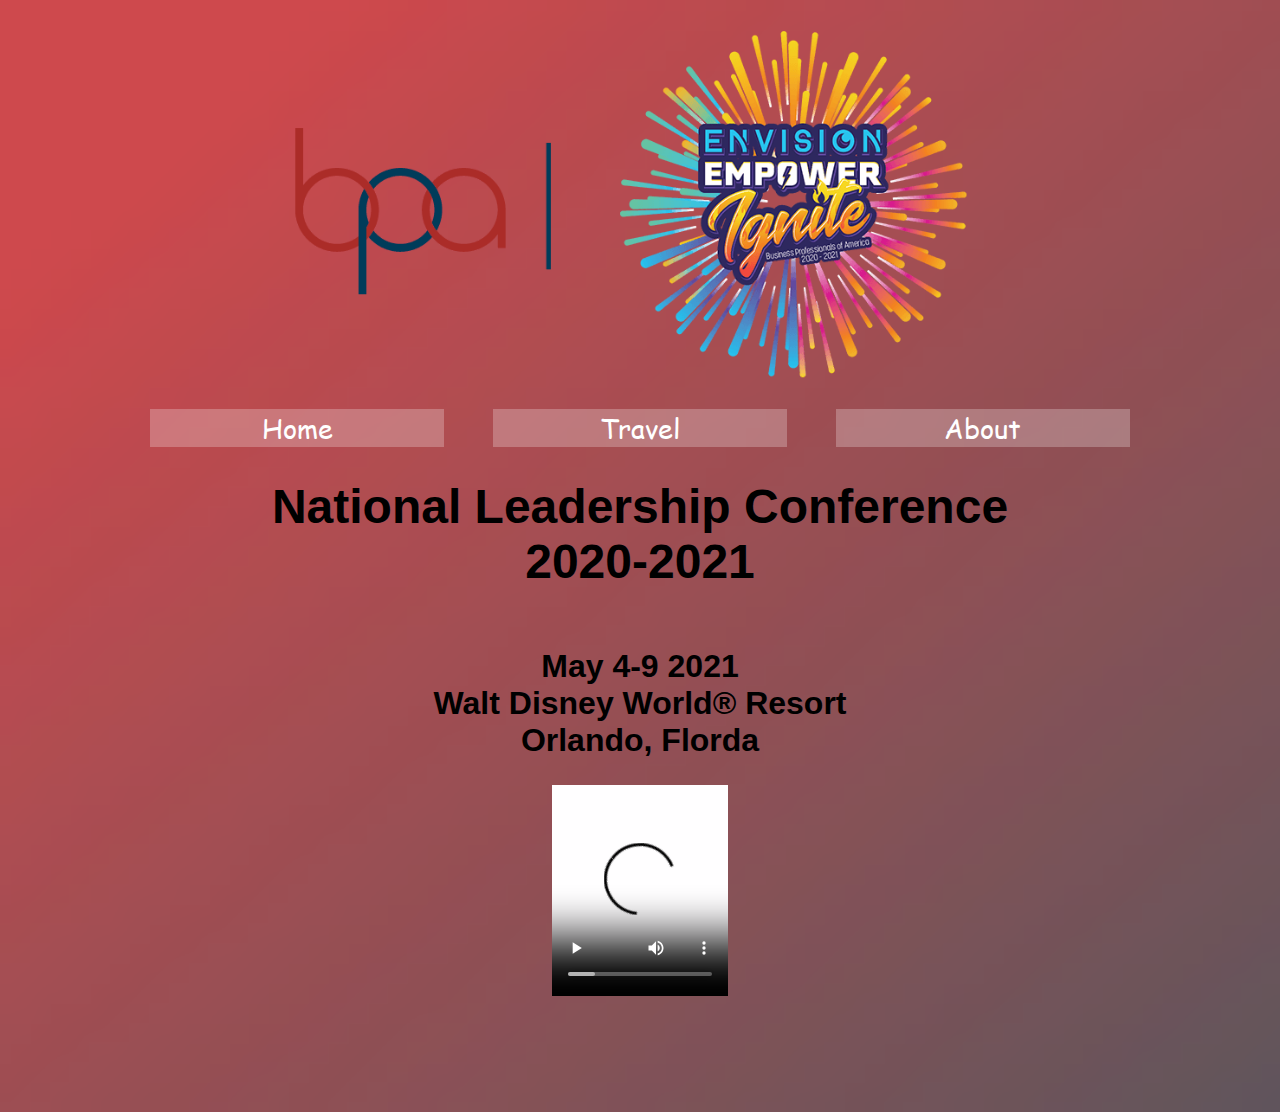
<file: index.html>
<!DOCTYPE html>
<html lang="en">

<head>
    <meta charset="UTF-8">
    <meta name="viewport" content="width=device-width, initial-scale=1.0">
    <title>NLC | Home</title>
    <link rel="stylesheet" href="style.css">
</head>

<body>
    <div>
        <div class="header">
            <div>
                <img class="header_logo" src="media\png\nlc2021logo.png" alt="BPA logo"></img>
            </div>

            <div class="link-wrapper">
                <a href="index.html">
                    <div class="nav-link">
                        Home
                    </div>
                </a>
                <a href="travel.html">
                    <div class="nav-link">
                        Travel
                    </div>
                </a>
                <a href="contact.html">
                    <div class="nav-link">
                        About
                    </div>
                </a>
            </div>
        </div>
        <div class="main">
            <h1>
                National Leadership Conference<br>
                2020-2021
            </h1>
            <h2>
                May 4-9 2021<br>
                Walt Disney World® Resort<br>
                Orlando, Florda
            </h2>
            <video controls src="media\Promotional.mp4" class="video"></video>
        </div>
    </div>
</body>

</html>
</file>
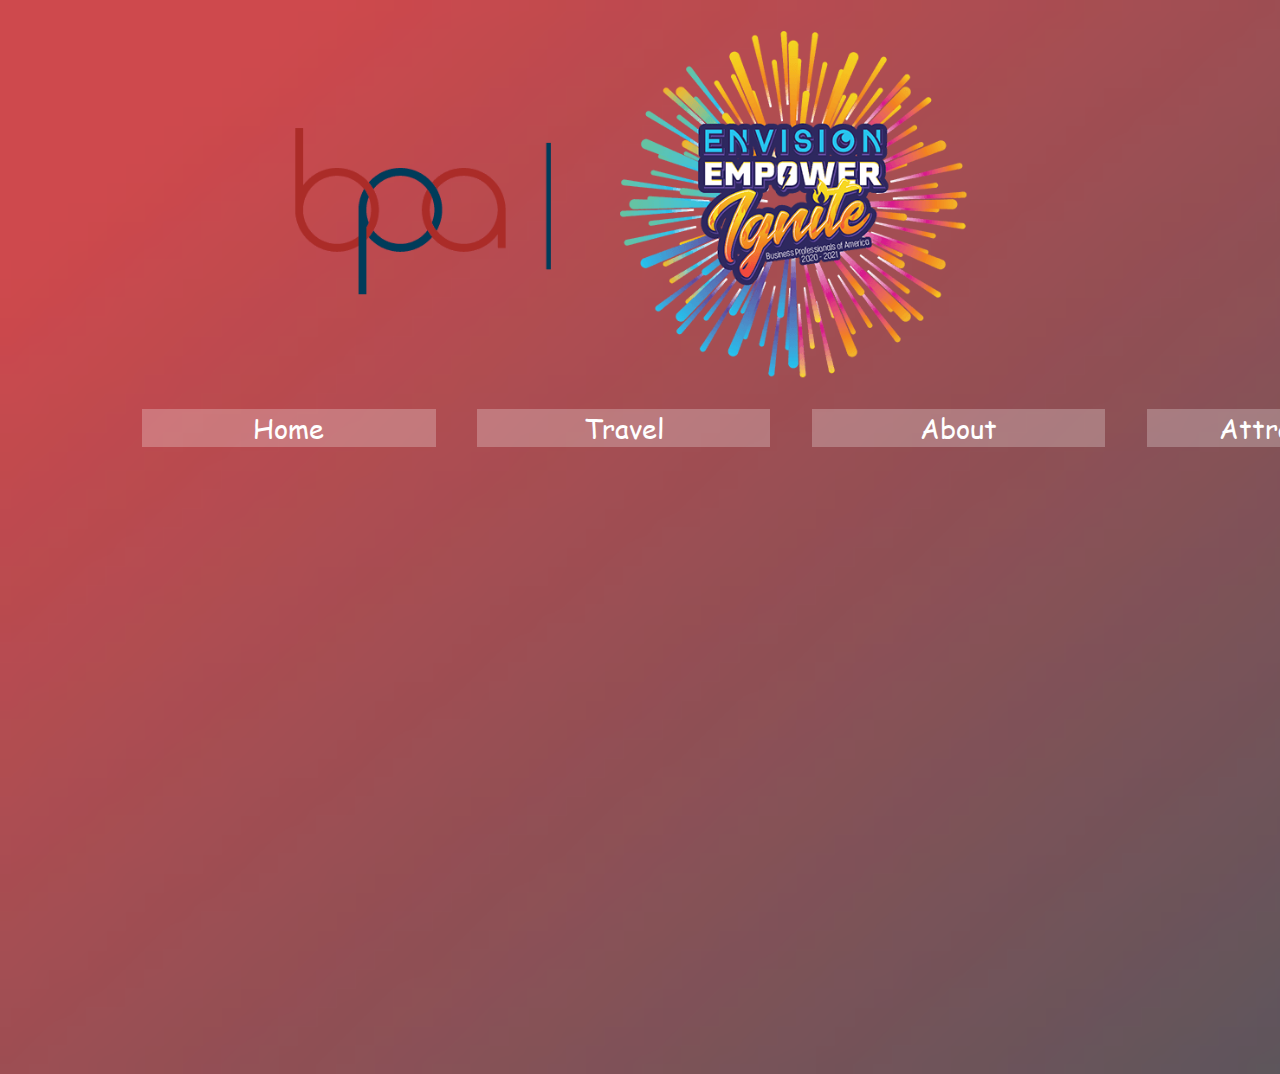
<file: atractions.html>
<!DOCTYPE html>
<html lang="en">

<head>
    <meta charset="UTF-8">
    <meta name="viewport" content="width=device-width, initial-scale=1.0">
    <title>NLC | Attractions</title>
    <link rel="stylesheet" href="style.css">
</head>

<body>
    <div>
        <div class="header">
            <div>
                <img class="header_logo" src="media\png\nlc2021logo.png" alt="BPA logo"></img>
            </div>

            <div class="link-wrapper">
                <a href="index.html">
                    <div class="nav-link">
                        Home
                    </div>
                </a>
                <a href="travel.html">
                    <div class="nav-link">
                        Travel
                    </div>
                </a>
                <a href="contact.html">
                    <div class="nav-link">
                        About
                    </div>
                </a>
                <a href="atractions.html">
                    <div class="nav-link">
                        Attractions
                    </div>
                </a>
            </div>
        </div>
        <div class="main">
            <div class="location">
                <iframe src="https://www.google.com/maps/embed?pb=!1m16!1m12!1m3!1d224650.3129387594!2d-81.6309870040351!3d28.38420058367711!2m3!1f0!2f0!3f0!3m2!1i1024!2i768!4f13.1!2m1!1sattractions%20near%20Walt%20Disney%20World%C2%AE%20Resort!5e0!3m2!1sen!2sus!4v1611953251610!5m2!1sen!2sus" width="90%" height="450" frameborder="0" style="border:0;" allowfullscreen="" aria-hidden="false" tabindex="0"></iframe>
            </div>
        </div>
    </div>
</body>

</html>
</file>
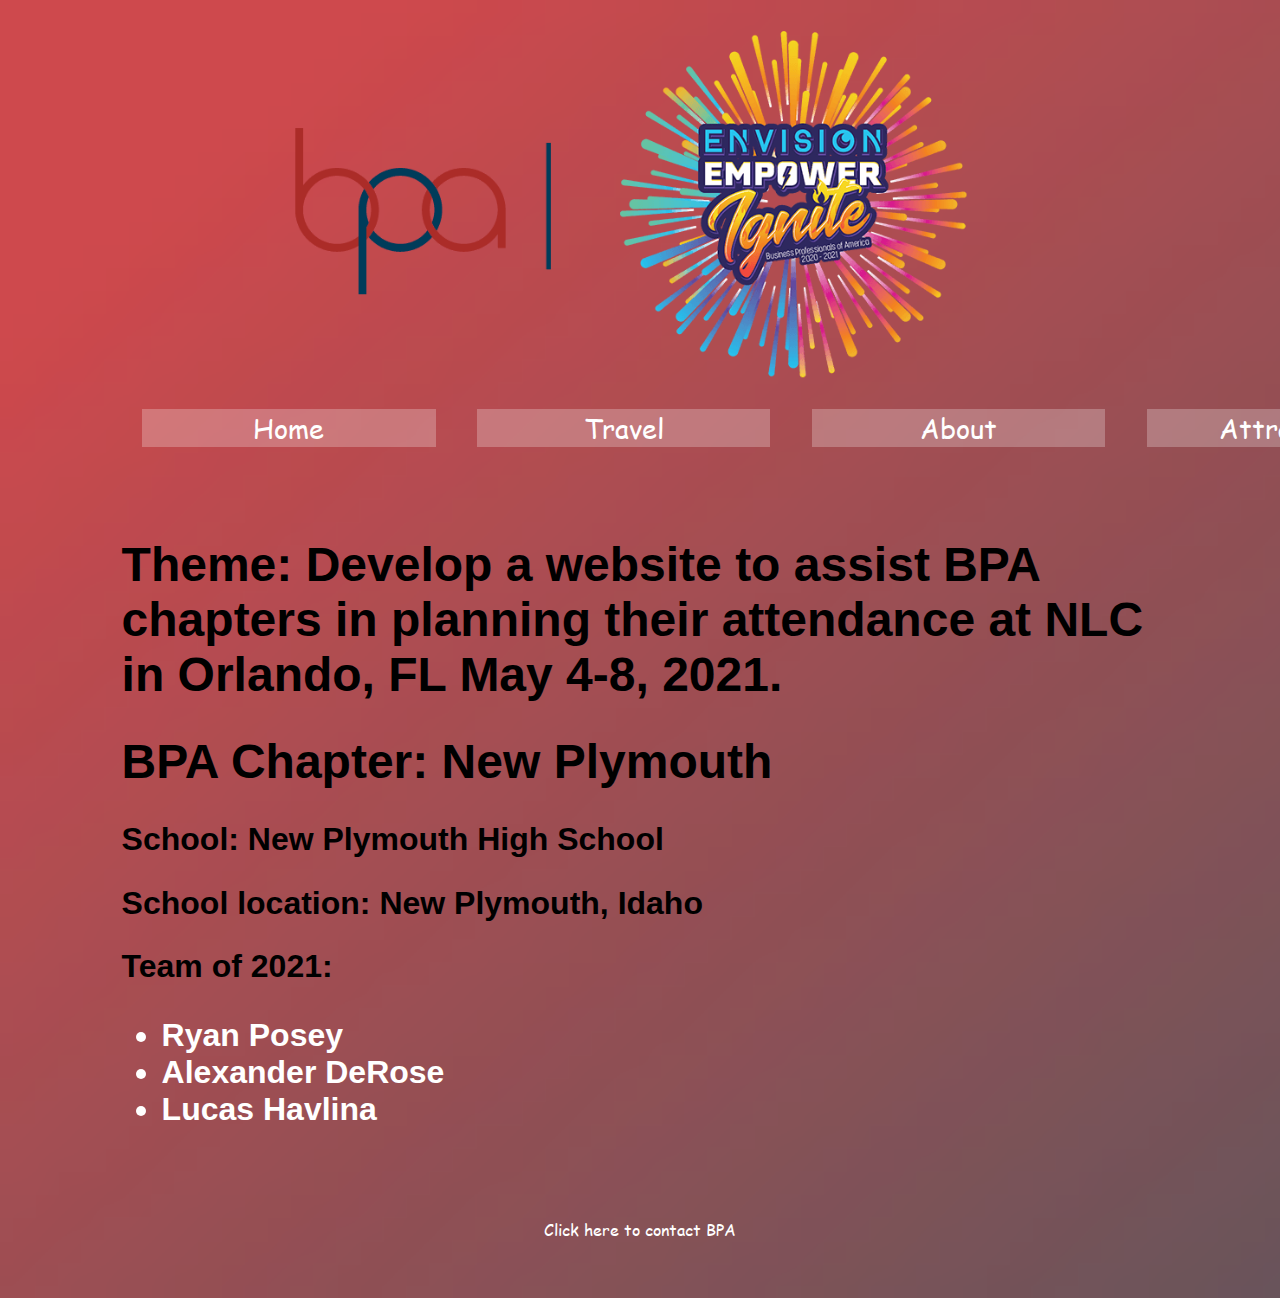
<file: contact.html>
<!DOCTYPE html>
<html lang="en">

<head>
    <meta charset="UTF-8">
    <meta name="viewport" content="width=device-width, initial-scale=1.0">
    <title>NLC | Contact</title>
    <link rel="stylesheet" href="style.css">
</head>

<body>
    <div>
        <div class="header">
            <div>
                <img class="header_logo" src="media\png\nlc2021logo.png" alt="logo"></img>
            </div>

            <div class="link-wrapper">
                <a href="index.html">
                    <div class="nav-link">
                        Home
                    </div>
                </a>
                <a href="travel.html">
                    <div class="nav-link">
                        Travel
                    </div>
                </a>
                <a href="contact.html">
                    <div class="nav-link">
                        About
                    </div>
                </a>
                <a href="atractions.html">
                    <div class="nav-link">
                        Attractions
                    </div>
                </a>
            </div>
        </div>
        <div class="contact">
            <h1><b>Theme</b>: Develop a website to assist BPA chapters in planning their attendance at NLC in Orlando,
                FL May 4-8, 2021.</h1>
            <h1><b>BPA Chapter</b>: New Plymouth</h1>
            <h2><b>School</b>: New Plymouth High School</h2>
            <h2><b>School location</b>: New Plymouth, Idaho</h2>
            <h2><b>Team of 2021</b>:<ul>
                    <li>Ryan Posey</li>
                    <li>Alexander DeRose</li>
                    <li>Lucas Havlina</li>
                </ul>
            </h2>
        </div>
        <div class="main">
            <a href="https://bpa.org/about-us/our-people/our-staff/#contact-form">Click here to contact BPA</a>
        </div>
    </div>
</body>

</html>
</file>
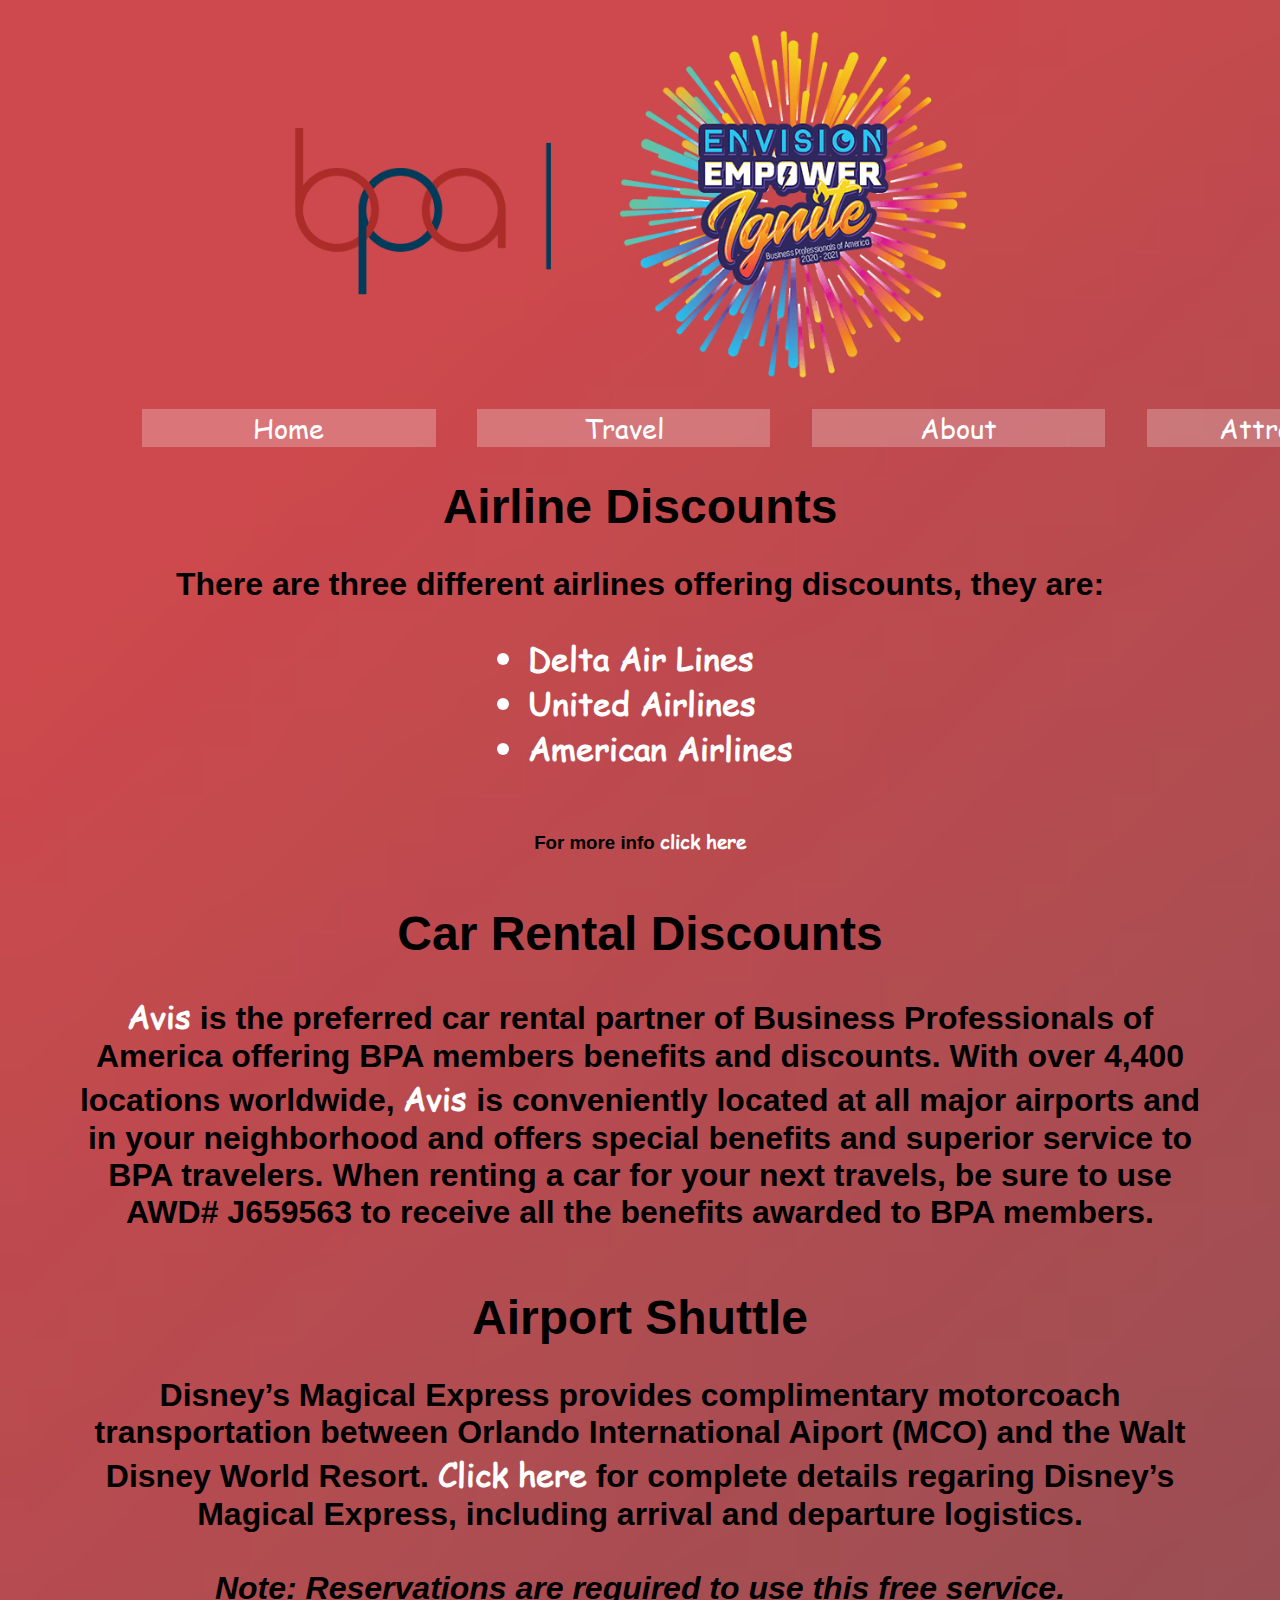
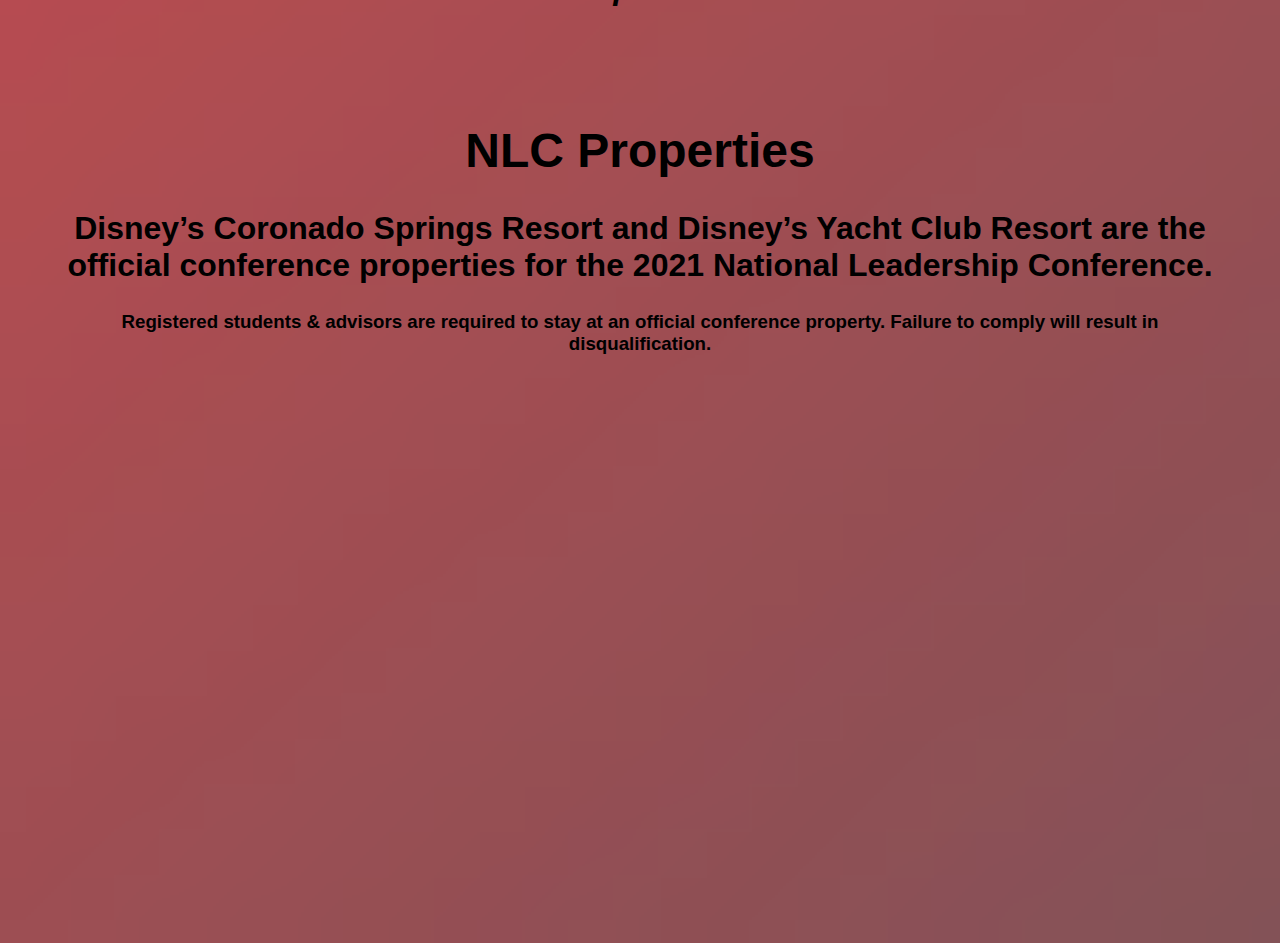
<file: travel.html>
<!DOCTYPE html>
<html lang="en">

<head>
    <meta charset="UTF-8">
    <meta name="viewport" content="width=device-width, initial-scale=1.0">
    <title>NLC | Travel</title>
    <link rel="stylesheet" href="style.css">
</head>

<body>
    <div>
        <div class="header">
            <div>
                <img class="header_logo" src="media\png\nlc2021logo.png" alt="logo"></img>
            </div>

            <div class="link-wrapper">
                <a href="index.html">
                    <div class="nav-link">
                        Home
                    </div>
                </a>
                <a href="travel.html">
                    <div class="nav-link">
                        Travel
                    </div>
                </a>
                <a href="contact.html">
                    <div class="nav-link">
                        About
                    </div>
                </a>
                <a href="atractions.html">
                    <div class="nav-link">
                        Attractions
                    </div>
                </a>
            </div>
        </div>
        <div class="main">
            <div class="airlines">
                <h1>Airline Discounts</h1>
                <h2>
                    There are three different airlines offering discounts, they are:
                    <ul>
                        <a href="http://www.delta.com/"><li>Delta Air Lines</li></a>
                        <a href="http://www.united.com/"><li>United Airlines</li></a>
                        <a href="http://www.aa.com/"><li>American Airlines</li></a>
                    </ul>
                </h2>
                <h3>For more info <a href="https://bpa.org/nlc/registration/housing-transportation/">click here</a></h3>
            </div>
            <div class="car">
                <h1>Car Rental Discounts</h1>
                <h2>
                    <a href="https://www.avis.com/en/home">Avis</a> is the preferred car rental partner of Business Professionals of America offering BPA members benefits and discounts. With over 4,400 locations worldwide, <a href="https://www.avis.com/en/home">Avis</a> is conveniently located at all major airports and in your neighborhood and offers special benefits and superior service to BPA travelers. <b>When renting a car for your next travels, be sure to use AWD# J659563 to receive all the benefits awarded to BPA members.</b>
                </h2>
            </div>
            <div class="Shuttle">
                <h1>Airport Shuttle</h1>
                <h2>
                    Disney’s Magical Express provides complimentary motorcoach transportation between Orlando International Aiport (MCO) and the Walt Disney World Resort. <a href="https://disneyworld.disney.go.com/guest-services/magical-express/">Click here</a> for complete details regaring Disney’s Magical Express, including arrival and departure logistics.<br><br>
                    <b><i>Note: Reservations are required to use this free service.</i></b>
                </h2>
                
            </div>
            <div class="location">
                <h1>NLC Properties</h1>
                <h2>
                    Disney’s Coronado Springs Resort and Disney’s Yacht Club Resort are the official conference properties for the 2021 National Leadership Conference. 
                </h2>
                <h3>Registered students & advisors are required to stay at an official conference property. Failure to comply will result in disqualification.</h3>
                <iframe src="https://www.google.com/maps/embed?pb=!1m18!1m12!1m3!1d3508.6053639868646!2d-81.31027704902797!3d28.43116239983053!2m3!1f0!2f0!3f0!3m2!1i1024!2i768!4f13.1!3m3!1m2!1s0x88e76327c6b492f3%3A0xad4ab9369411e16d!2sOrlando%20International%20Airport!5e0!3m2!1sen!2sus!4v1611031318635!5m2!1sen!2sus" width="90%" height="450" frameborder="0" style="border:0;" allowfullscreen="" aria-hidden="false" tabindex="0"></iframe>
            </div>
        </div>
    </div>
</body>

</html>
</file>
<file: style.css>
@font-face {
    font-family: 'ComicSans';
    src: url(media/comic.ttf);
}
body > div {
    padding: 0 5%;   
}
body {
    margin: 0%;
    background-image: url(media/png/background.png);
    background-repeat: no-repeat;
    background-size: cover;
    min-height: 100vh;
    width: 100%;
}
h1 {
    font-size: 36pt;
    font-family: sans-serif;
}
h2 {
    font-family: sans-serif;
    font-size: 24pt;
}
.header {
    display: flex;
    align-items: center;
    margin: auto;
    width: 90%;
    flex-direction: column;
}
.header_logo {
    max-height: 50vh;
    margin: 5%;
    max-width: 90%;
    margin-top: 0;
    margin-bottom: 0;
}

.link-wrapper {
    display: flex;
    justify-content: space-evenly;
    align-items: center;
    width: 100%;
}
.link-wrapper a {
    text-align: center;
    font-size: 20pt;
    max-width: 25%;
    min-width: 220pt;
    background-color: rgba(255, 255, 255, 0.25);
    margin: 0 2%;
    text-decoration: none;
    font-family: 'ComicSans';
}
.link-wrapper a .nav-link{
    color: white;
    transition: 0.5s;
}
.link-wrapper a .nav-link:hover {
    letter-spacing: 2px;
}
.main {
     font-family: sans-serif;
     display: flex;
     flex-direction: column;
     text-align: center;
     margin-bottom: 5%;
}
.video {
    margin: auto;
    max-width: 90%;
    margin-bottom: 5%;
    max-height: 90vh;
}
a {
    color: white;
    text-decoration: none;
    font-family: 'ComicSans';
    transition: 0.5s;
}
a:hover {
    color: #F3A523;
}
b {
    font-weight: 900;
}
.contact {
    padding: 5%;
}
.location {
    margin: auto 0;
    margin-top: 5%;
    margin-bottom: 5%;
}
ul {
    color: white;
    text-align: left;
}
.airlines h2 {
    align-items: center;
    display: flex;
    flex-direction: column;
}
</file>
